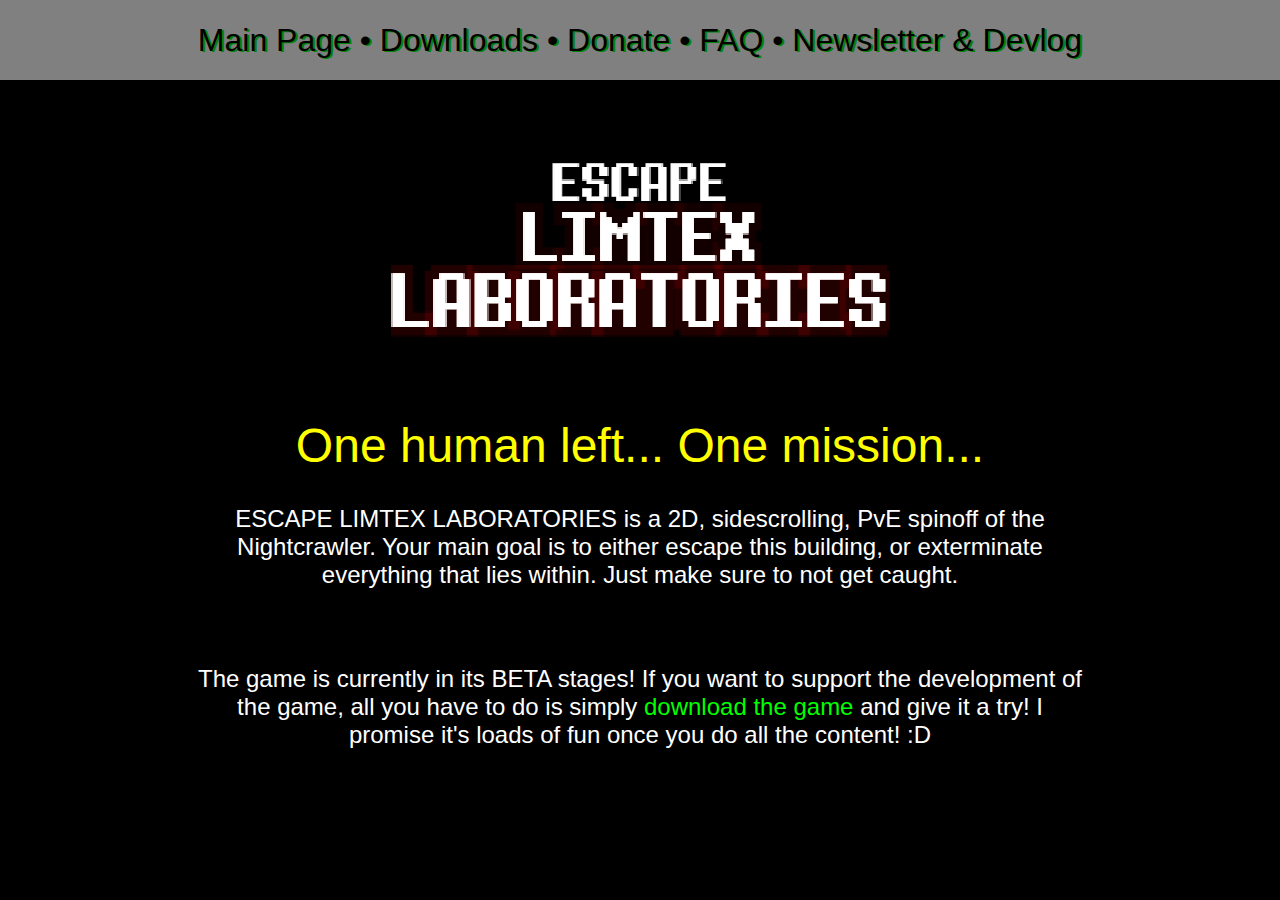
<file: index.html>
<!DOCTYPE html>
<html lang="en-US">
    <head>
        <title>ESCAPE LIMTEX LABORATORIES</title>
        <meta charset="utf-8">
        <link rel="stylesheet" href="https://tdrbot.github.io/ell/assets/css/stylesheet.css">
        <link rel="icon" type="image/png" href="https://tdrbot.github.io/ell/assets/images/favicon.png">
    </head>
    <body>
        <div class="topbar">
            <a href="https://tdrbot.github.io/ell/">Main Page</a> &bullet;
            <a href="https://tdrbot.github.io/ell/downloads">Downloads</a> &bullet;
            <a href="https://tdrbot.github.io/ell/donate">Donate</a> &bullet;
            <a href="https://tdrbot.github.io/ell/faq">FAQ</a> &bullet;
            <a href="https://tdrbot.github.io/ell/newsletter">Newsletter &amp; Devlog</a>
        </div>
        <div class="container">
            <img src="https://tdrbot.github.io/ell/assets/images/EscapeLimtexLaboratoriesLogo.png">
            <h1>One human left... One mission...</h1>
            <p>ESCAPE LIMTEX LABORATORIES is a 2D, sidescrolling, PvE spinoff of the Nightcrawler. Your main goal is to either escape this building, or exterminate everything that lies within. Just make sure to not get caught.</p>
            <br>
            <p>The game is currently in its BETA stages! If you want to support the development of the game, all you have to do is simply <a href="/ell/downloads.html">download the game</a> and give it a try! I promise it's loads of fun once you do all the content! :D</p>
        </div>
    </body>
</html>
</file>
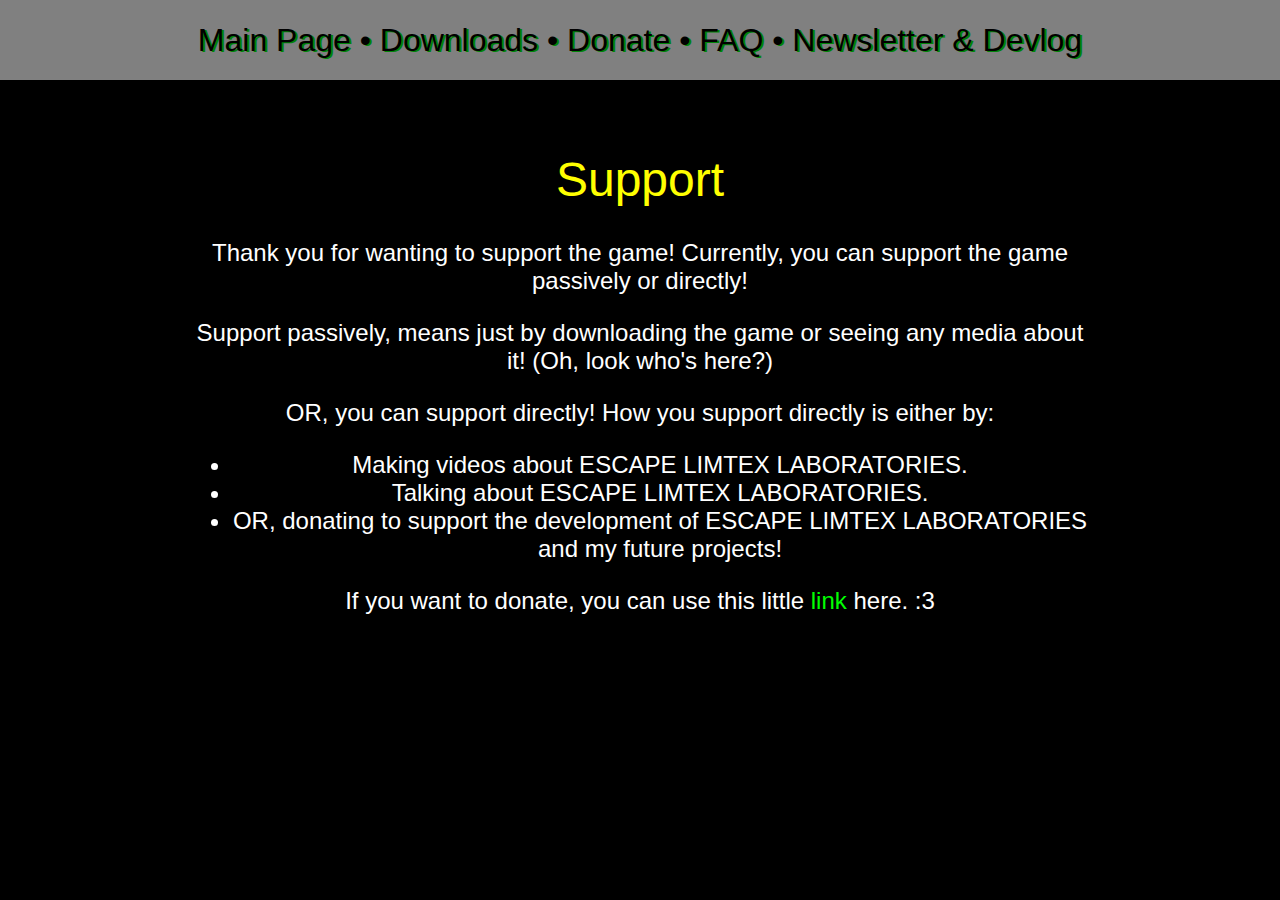
<file: donate.html>
<!DOCTYPE html>
<html lang="en-US">
    <head>
        <title>ESCAPE LIMTEX LABORATORIES - Donate</title>
        <meta charset="utf-8">
        <link rel="stylesheet" href="https://tdrbot.github.io/ell/assets/css/stylesheet.css">
        <link rel="icon" type="image/png" href="https://tdrbot.github.io/ell/assets/images/favicon.png">
    </head>
    <body>
        <div class="topbar">
            <a href="https://tdrbot.github.io/ell/">Main Page</a> &bullet;
            <a href="https://tdrbot.github.io/ell/downloads">Downloads</a> &bullet;
            <a href="https://tdrbot.github.io/ell/donate">Donate</a> &bullet;
            <a href="https://tdrbot.github.io/ell/faq">FAQ</a> &bullet;
            <a href="https://tdrbot.github.io/ell/newsletter">Newsletter &amp; Devlog</a>
        </div>
        <div class="container">
            <h1>Support</h1>
            <p>Thank you for wanting to support the game! Currently, you can support the game passively or directly!</p>
            <p>Support passively, means just by downloading the game or seeing any media about it! (Oh, look who's here?)</p>
            <p>OR, you can support directly! How you support directly is either by:</p>
            <ul>
                <li>Making videos about ESCAPE LIMTEX LABORATORIES.</li>
                <li>Talking about ESCAPE LIMTEX LABORATORIES.</li>
                <li>OR, donating to support the development of ESCAPE LIMTEX LABORATORIES and my future projects!</li>
            </ul>
            <p>If you want to donate, you can use this little <a href="https://tdrp.itch.io/escape-limtex-laboratories/purchase">link</a> here. :3</p>
        </div>
    </body>
</html>
</file>
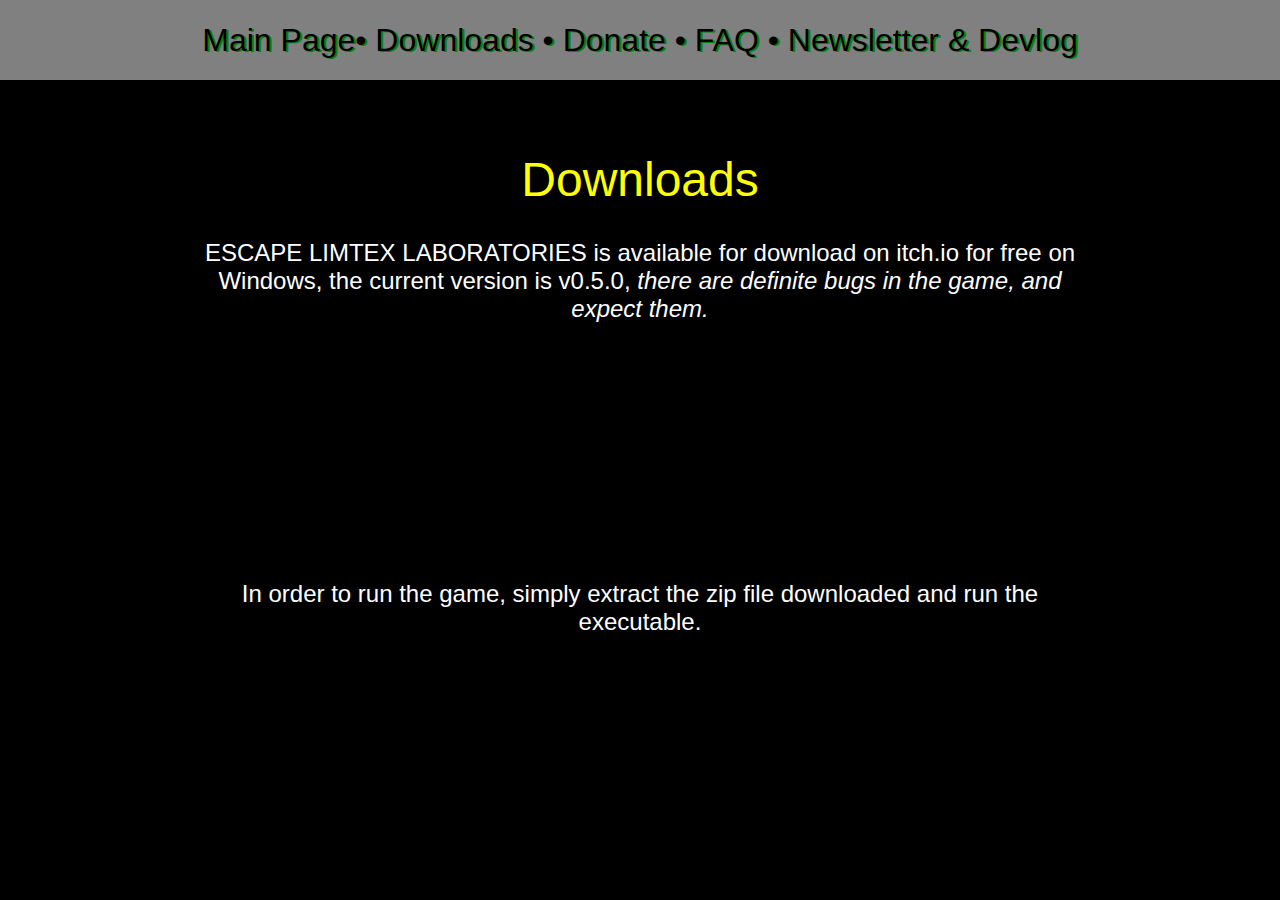
<file: downloads.html>
<!DOCTYPE html>
<html lang="en-US">
    <head>
        <title>ESCAPE LIMTEX LABORATORIES - Downloads</title>
        <meta charset="utf-8">
        <link rel="stylesheet" href="https://tdrbot.github.io/ell/assets/css/stylesheet.css">
        <link rel="icon" type="image/png" href="https://tdrbot.github.io/ell/assets/images/favicon.png">
    </head>
    <body>
        <div class="topbar">
            <a href="https://tdrbot.github.io/ell/">Main Page</a>&bullet;
            <a href="https://tdrbot.github.io/ell/downloads">Downloads</a> &bullet;
            <a href="https://tdrbot.github.io/ell/donate">Donate</a> &bullet;
            <a href="https://tdrbot.github.io/ell/faq">FAQ</a> &bullet;
            <a href="https://tdrbot.github.io/ell/newsletter">Newsletter &amp; Devlog</a>
        </div>
        <div class="container">
            <h1>Downloads</h1>
            <p>ESCAPE LIMTEX LABORATORIES is available for download on itch.io for free on Windows, the current version is v0.5.0, <i>there are definite bugs in the game, and expect them.</i></p>
            <br>
            <iframe frameborder="0" src="https://itch.io/embed/4132867?linkback=true&amp;border_width=5&amp;bg_color=000000&amp;fg_color=ffffff&amp;link_color=51ff35&amp;border_color=ffffff" width="560" height="175"><a href="https://tdrp.itch.io/escape-limtex-laboratories">ESCAPE LIMTEX LABORATORIES v0.5.0 by TDRP</a></iframe>
            <br>
            <p>In order to run the game, simply extract the zip file downloaded and run the executable.</p>
        </div>
    </body>
</html>
</file>
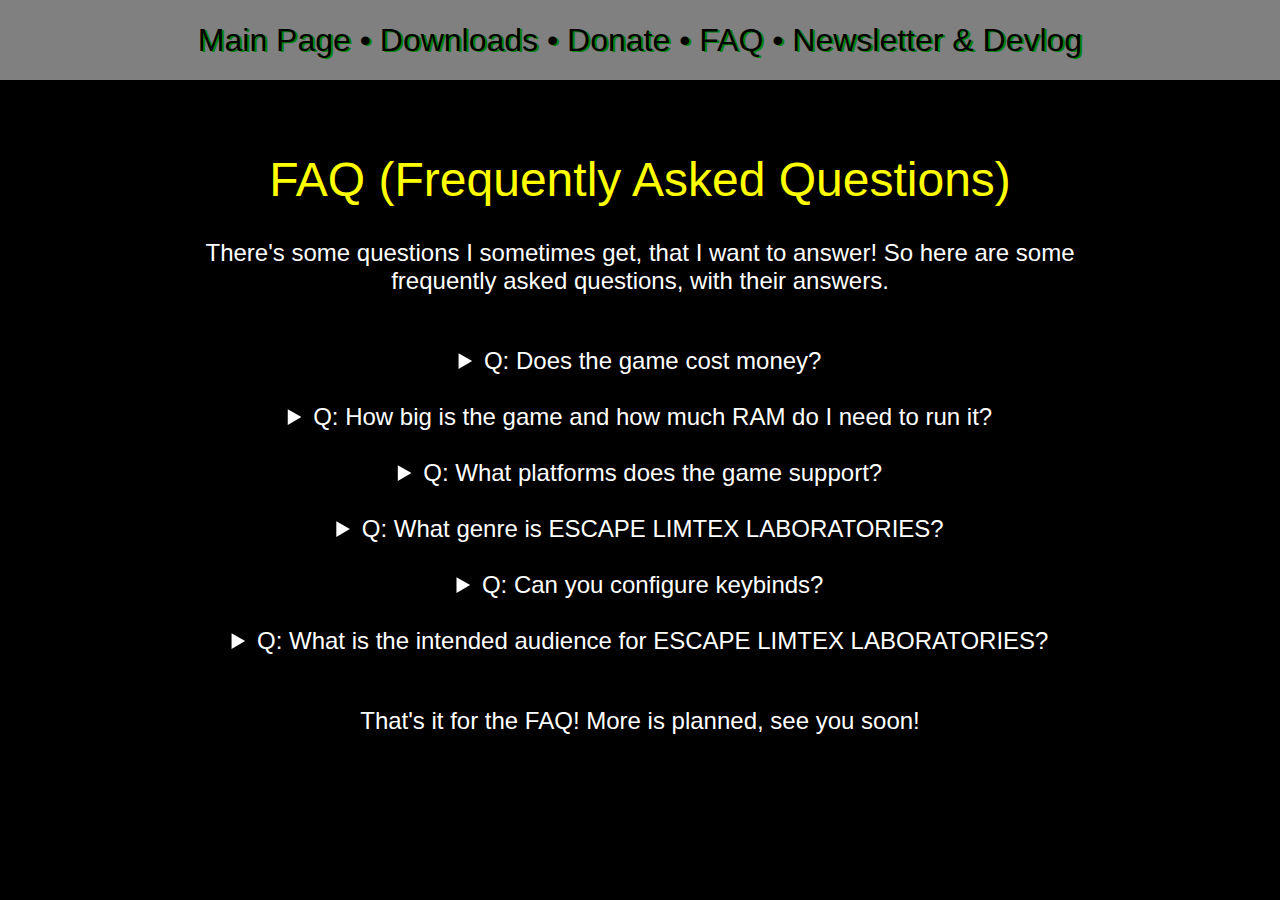
<file: faq.html>
<!DOCTYPE html>
<html lang="en-US">
    <head>
        <title>ESCAPE LIMTEX LABORATORIES - FAQ</title>
        <meta charset="utf-8">
        <link rel="stylesheet" href="https://tdrbot.github.io/ell/assets/css/stylesheet.css">
        <link rel="icon" type="image/png" href="https://tdrbot.github.io/ell/assets/images/favicon.png">
    </head>
    <body>
        <div class="topbar">
            <a href="https://tdrbot.github.io/ell/">Main Page</a> &bullet;
            <a href="https://tdrbot.github.io/ell/downloads">Downloads</a> &bullet;
            <a href="https://tdrbot.github.io/ell/donate">Donate</a> &bullet;
            <a href="https://tdrbot.github.io/ell/faq">FAQ</a> &bullet;
            <a href="https://tdrbot.github.io/ell/newsletter">Newsletter &amp; Devlog</a>
        </div>
        <div class="container">
            <h1>FAQ (Frequently Asked Questions)</h1>
            <p>There's some questions I sometimes get, that I want to answer! So here are some frequently asked questions, with their answers.</p>
            <br>
            <details>
                <summary>Q: Does the game cost money?</summary>
                <p>A: Nope! Not at all! The game is 100% free-to-play with NO IAP! Although you <i>can</i> donate to support the game, but it's entirely up to your decision.</p>
            </details>
            <br>
            <details>
                <summary>Q: How big is the game and how much RAM do I need to run it?</summary>
                <p>A: Currently as of v0.5.0, the game is ~200MB uncompressed, and requires at least 2 GB of RAM to run.</p>
            </details>
            <br>
            <details>
                <summary>Q: What platforms does the game support?</summary>
                <p>Currently, the game only supports Windows. In the future, <i>support for Linux will be added!</i> Though, not Android, and also NOT Chromebooks, NEVER. Support for OSX (or MacOS) is also pretty unlikely.</p>
            </details>
            <br>
            <details>
                <summary>Q: What genre is ESCAPE LIMTEX LABORATORIES?</summary>
                <p>A: It's a platformer and shooter.</p>
            </details>
            <br>
            <details>
                <summary>Q: Can you configure keybinds?</summary>
                <p>A: As of v0.5.0, no, configurable keybinds is not supported.</p>
            </details>
            <br>
            <details>
                <summary>Q: What is the intended audience for ESCAPE LIMTEX LABORATORIES?</summary>
                <p>A: ESCAPE LIMTEX LABORATORIES is intended for a 13+ audience, as it contains moderate bloodshed and violence.</p>
            </details>
            <br>
            <p>That's it for the FAQ! More is planned, see you soon!</p>
        </div>
    </body>
</html>
</file>
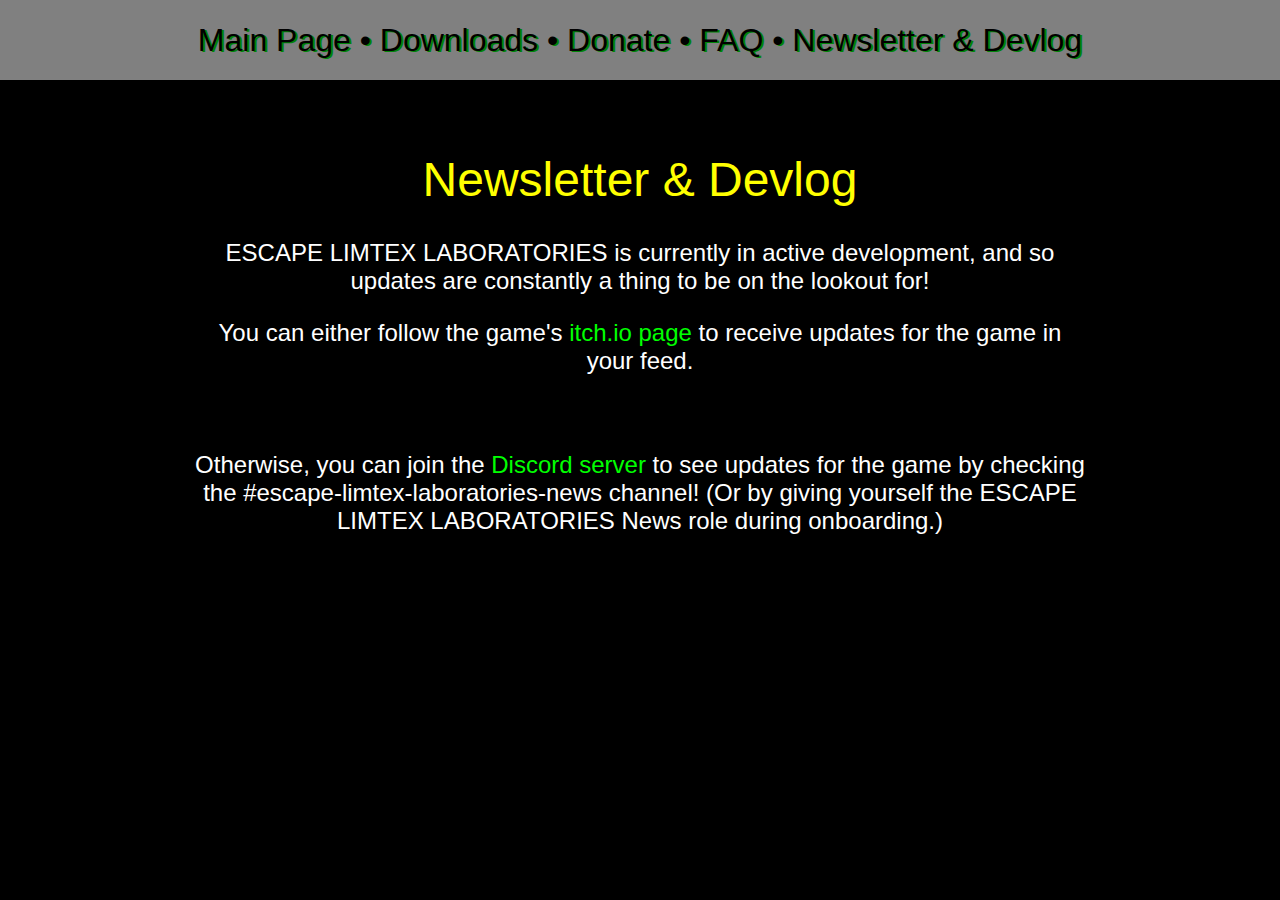
<file: newsletter.html>
<!DOCTYPE html>
<html lang="en-US">
    <head>
        <title>ESCAPE LIMTEX LABORATORIES - Newsletter &amp; Devlog</title>
        <meta charset="utf-8">
        <link rel="stylesheet" href="https://tdrbot.github.io/ell/assets/css/stylesheet.css">
        <link rel="icon" type="image/png" href="https://tdrbot.github.io/ell/assets/images/favicon.png">
    </head>
    <body>
        <div class="topbar">
            <a href="https://tdrbot.github.io/ell/">Main Page</a> &bullet;
            <a href="https://tdrbot.github.io/ell/downloads">Downloads</a> &bullet;
            <a href="https://tdrbot.github.io/ell/donate">Donate</a> &bullet;
            <a href="https://tdrbot.github.io/ell/faq">FAQ</a> &bullet;
            <a href="https://tdrbot.github.io/ell/newsletter">Newsletter &amp; Devlog</a>
        </div>
        <div class="container">
            <h1>Newsletter &amp; Devlog</h1>
            <p>ESCAPE LIMTEX LABORATORIES is currently in active development, and so updates are constantly a thing to be on the lookout for!</p>
            <p>You can either follow the game's <a href="https://tdrp.itch.io/escape-limtex-laboratories">itch.io page</a> to receive updates for the game in your feed.</p>
            <br>
            <p>Otherwise, you can join the <a href="https://tdrbot.github.io/redirect/discord">Discord server</a> to see updates for the game by checking the #escape-limtex-laboratories-news channel! (Or by giving yourself the ESCAPE LIMTEX LABORATORIES News role during onboarding.)</p>
        </div>
    </body>
</html>
</file>
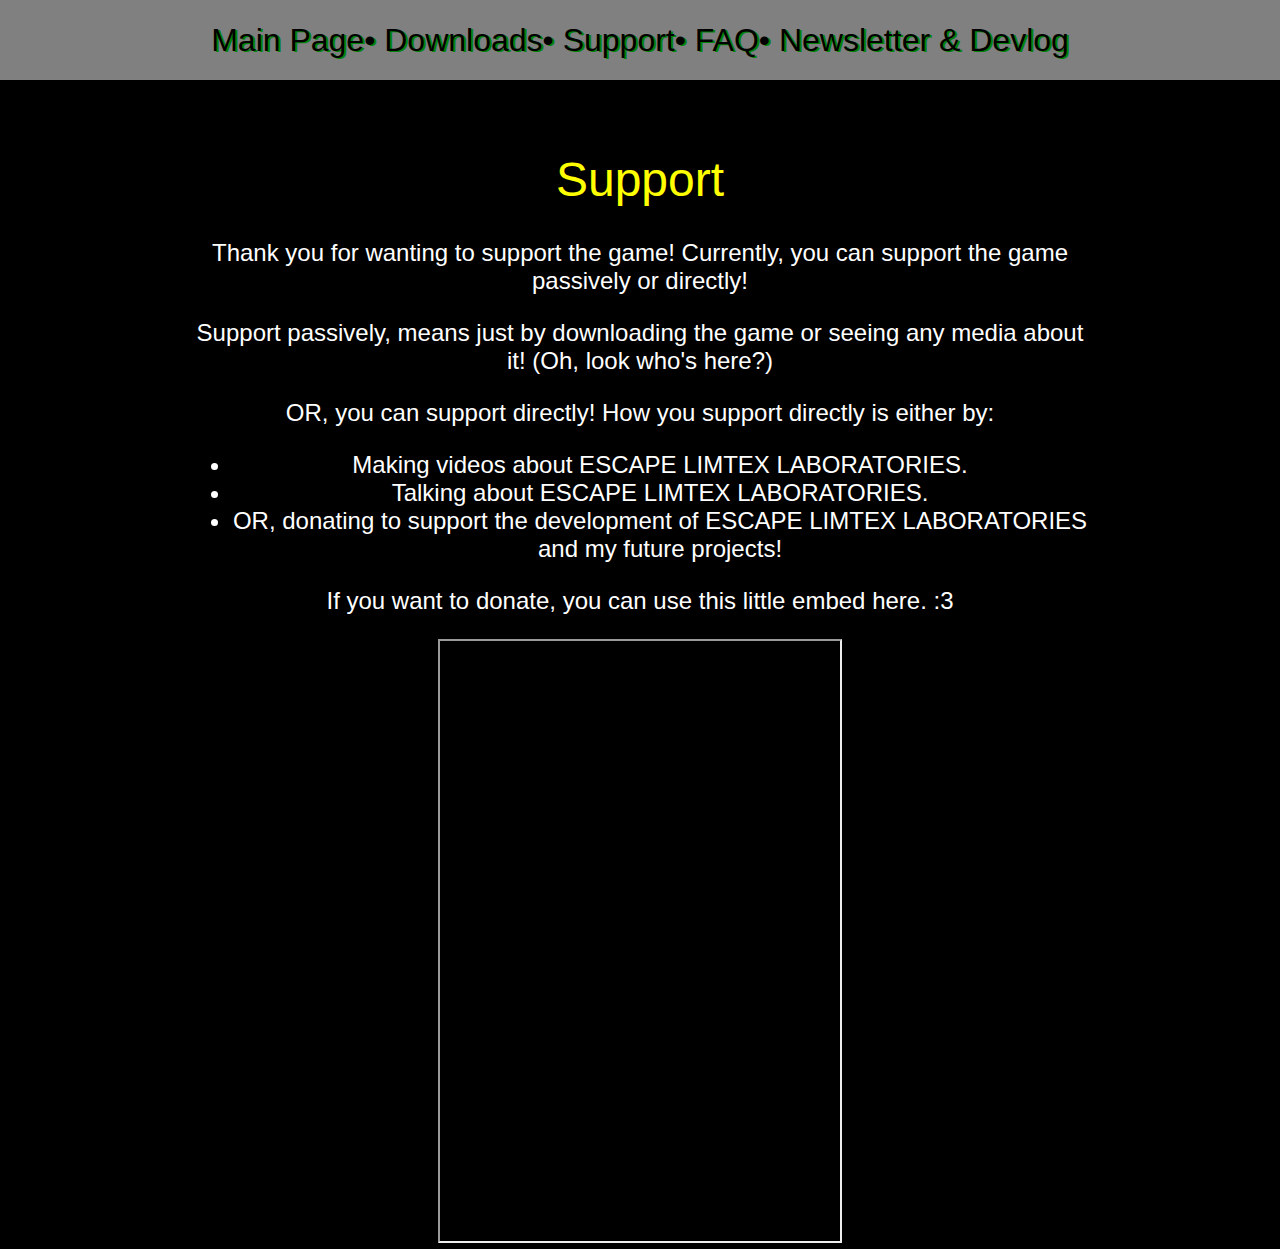
<file: support.html>
<!DOCTYPE html>
<html lang="en-US">
    <head>
        <title>ESCAPE LIMTEX LABORATORIES - Support</title>
        <meta charset="utf-8">
        <link rel="stylesheet" href="https://tdrbot.github.io/ell/assets/css/stylesheet.css">
        <link rel="icon" type="image/png" href="https://tdrbot.github.io/ell/assets/images/favicon.png">
    </head>
    <body>
        <div class="topbar">
            <a href="https://tdrbot.github.io/ell/">Main Page</a>&bullet;
            <a href="https://tdrbot.github.io/ell/downloads">Downloads</a>&bullet;
            <a href="https://tdrbot.github.io/ell/support">Support</a>&bullet;
            <a href="https://tdrbot.github.io/ell/faq">FAQ</a>&bullet;
            <a href="https://tdrbot.github.io/ell/newsletter">Newsletter &amp; Devlog</a>
        </div>
        <div class="container">
            <h1>Support</h1>
            <p>Thank you for wanting to support the game! Currently, you can support the game passively or directly!</p>
            <p>Support passively, means just by downloading the game or seeing any media about it! (Oh, look who's here?)</p>
            <p>OR, you can support directly! How you support directly is either by:</p>
            <ul>
                <li>Making videos about ESCAPE LIMTEX LABORATORIES.</li>
                <li>Talking about ESCAPE LIMTEX LABORATORIES.</li>
                <li>OR, donating to support the development of ESCAPE LIMTEX LABORATORIES and my future projects!</li>
            </ul>
            <p>If you want to donate, you can use this little embed here. :3</p>
            <iframe src="https://tdrp.itch.io/escape-limtex-laboratories/purchase" width="400px" height="600px"></iframe>
        </div>
    </body>
</html>
</file>
